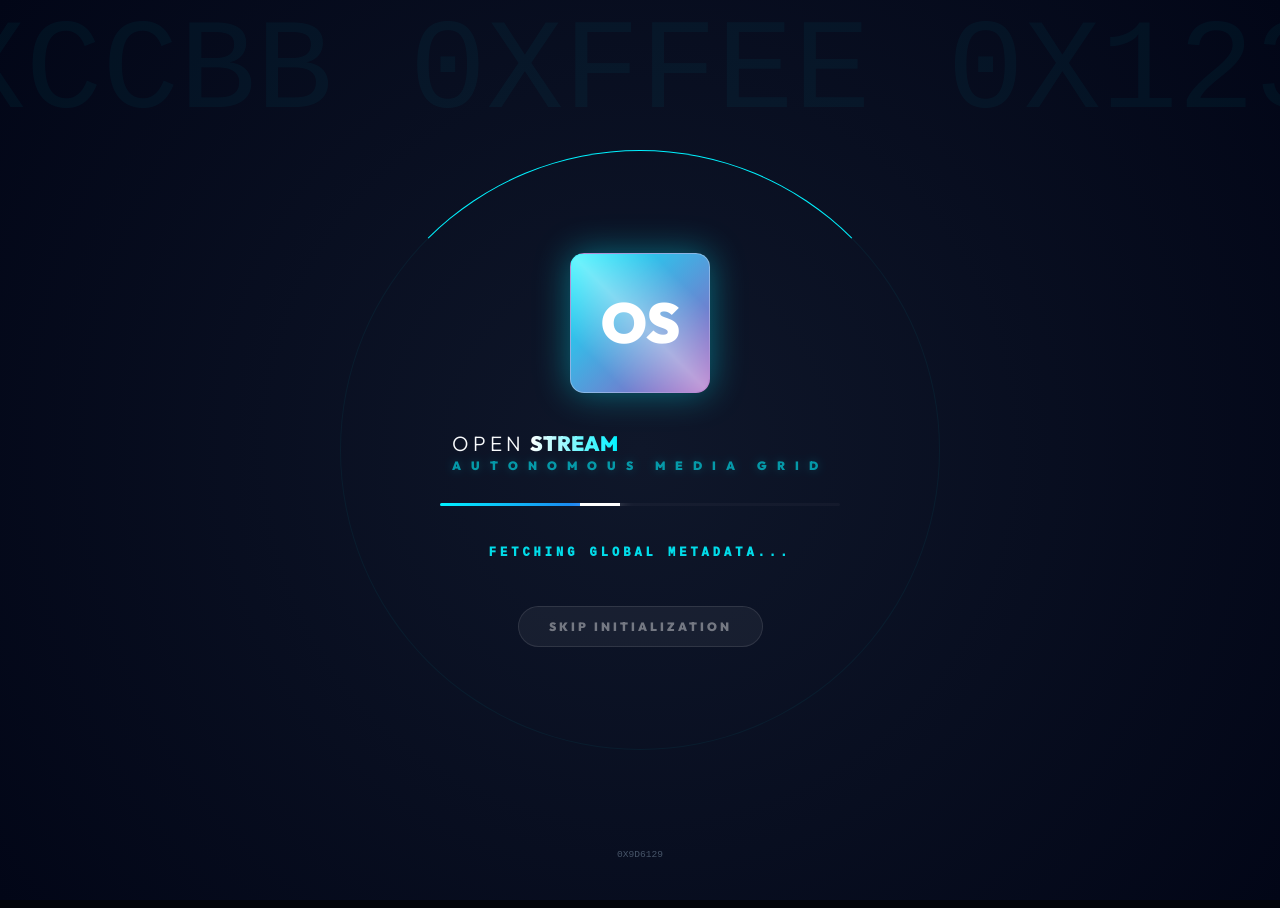
<file: index.html>
<!DOCTYPE html>
<html lang="fr">
<head>
    <meta charset="UTF-8">
    <meta name="viewport" content="width=device-width, initial-scale=1.0">
    <title>OpenStream PRO | L'Avenir du Streaming Automatisé</title>
    
    <!-- SEO & Metadata -->
    <meta name="description" content="Plateforme de streaming futuriste premium avec catalogue TMDB en temps réel, lecteurs multi-flux et interface immersive.">
    <meta name="keywords" content="OpenStream, Poteuxx, Streaming, HD, Films, Séries, Animés">
    <link rel="icon" href="https://fav.farm/📺">
    
    <!-- Modern Fonts -->
    <link href="https://fonts.googleapis.com/css2?family=Outfit:wght@300;400;700;900&display=swap" rel="stylesheet">
    
    <style>
        :root {
            --bg-deep: #03050a;
            --bg-card: rgba(255, 255, 255, 0.03);
            --accent: #00f2ff;
            --accent-purple: #9d50bb;
            --accent-glow: rgba(0, 242, 255, 0.4);
            --text: #ffffff;
            --text-muted: #94a3b8;
            --glass: rgba(8, 12, 18, 0.85); 
            --glass-border: rgba(255, 255, 255, 0.08);
            --transition: 0.5s cubic-bezier(0.4, 0, 0.2, 1);
        }

        body { background: var(--bg-deep); color: white; margin: 0; min-height: 100vh; overflow-x: hidden; font-family: 'Outfit', sans-serif; -webkit-font-smoothing: antialiased; -moz-osx-font-smoothing: grayscale; text-rendering: optimizeLegibility; cursor: default; }
        * { box-sizing: border-box; backface-visibility: hidden; font-family: inherit; }

        /* HEADER */
        header { position: fixed; top: 0; width: 100%; z-index: 2000; display: flex; align-items: center; justify-content: center; height: 90px; padding: 0 40px; background: var(--glass); backdrop-filter: blur(30px); border-bottom: 1px solid var(--glass-border); }
        .h-left { position: absolute; left: 40px; display: flex; align-items: center; gap: 30px; }
        .logo { display: flex; align-items: center; gap: 20px; text-decoration: none; cursor: pointer; transition: 0.4s var(--transition); }
        .logo:hover { transform: scale(1.03); }
        .hist-nav { display: flex; gap: 10px; }

        .h-right { position: absolute; right: 40px; display: flex; align-items: center; gap: 20px; }
        .h-btn { width: 40px; height: 40px; border-radius: 12px; background: rgba(255,255,255,0.05); border: 1px solid var(--glass-border); color: white; display: flex; align-items: center; justify-content: center; cursor: pointer; transition: 0.3s; }
        .h-btn:hover { background: var(--accent); color: black; border-color: var(--accent); }
        .logo-badge { width: 50px; height: 50px; background: linear-gradient(135deg, #00f2ff, #9d50bb, #00f2ff); background-size: 200% 200%; border-radius: 14px; display: flex; align-items: center; justify-content: center; font-weight: 950; color: white; font-size: 1.4rem; box-shadow: 0 0 35px var(--accent-glow); animation: logoPulse 4s infinite, logoGradiant 6s infinite; border: 1px solid rgba(255,255,255,0.3); position: relative; overflow: hidden; }
        .logo-badge::after { content: ''; position: absolute; top: -100%; left: -100%; width: 300%; height: 300%; background: linear-gradient(45deg, transparent 40%, rgba(255,255,255,0.4) 50%, transparent 60%); animation: shimmer 4s infinite; }
        
        .logo-text h1 { font-size: 1.3rem; font-weight: 300; letter-spacing: 4px; text-transform: uppercase; margin: 0; line-height: 1; display: flex; gap: 5px; color: #f8fafc; }
        .logo-text h1 b { font-weight: 900; color: white; letter-spacing: 0; background: linear-gradient(90deg, #fff, var(--accent), #fff); -webkit-background-clip: text; -webkit-text-fill-color: transparent; background-size: 200%; animation: logoGradiant 4s linear infinite; }
        .logo-text span { font-size: 0.5rem; color: var(--accent); font-weight: 900; letter-spacing: 3px; opacity: 0.9; text-transform: uppercase; margin-top: 5px; display: block; filter: drop-shadow(0 0 5px var(--accent-glow)); }

        @keyframes logoPulse { 0%, 100% { box-shadow: 0 0 30px var(--accent-glow); transform: scale(1); } 50% { box-shadow: 0 0 55px var(--accent-glow); transform: scale(1.05); } }
        @keyframes logoGradiant { 0% { background-position: 0% 50%; } 100% { background-position: 200% 50%; } }
        @keyframes shimmer { 0% { transform: translate(-30%, -30%) rotate(0deg); } 100% { transform: translate(30%, 30%) rotate(0deg); } }

        nav { position: relative; display: flex; gap: 8px; background: rgba(0,0,0,0.6); padding: 5px; border-radius: 14px; border: 1px solid var(--glass-border); }
        .nav-link { position: relative; z-index: 2; padding: 8px 18px; border-radius: 10px; color: var(--text-muted); text-decoration: none; font-weight: 700; font-size: 0.8rem; transition: 0.3s; cursor: pointer; }
        .nav-link.active { color: white; }
        .nav-pill { position: absolute; height: calc(100% - 10px); background: linear-gradient(90deg, #00f2ff, #0072ff); border-radius: 10px; transition: 0.4s cubic-bezier(0.4, 0, 0.2, 1); z-index: 1; top: 5px; box-shadow: 0 0 15px rgba(0, 242, 255, 0.4); pointer-events: none; }

        .search-shell { position: relative; display: flex; align-items: center; justify-content: flex-end; width: 45px; height: 45px; transition: 0.6s var(--transition); overflow: hidden; background: rgba(255,255,255,0.05); border-radius: 25px; border: 1px solid var(--glass-border); cursor: pointer; }
        .search-shell:hover, .search-shell:focus-within { width: 320px; background: rgba(0,0,0,0.6); border-color: var(--accent); cursor: text; }
        .search-shell input { width: 100%; border: none; background: transparent; color: white; padding: 0 50px 0 20px; font-size: 0.95rem; opacity: 0; transition: 0.3s; }
        .search-shell:hover input, .search-shell:focus-within input { opacity: 1; }
        .search-btn { position: absolute; right: 0; width: 45px; height: 45px; display: flex; align-items: center; justify-content: center; color: var(--accent); transition: 0.3s; }

        /* SYSTEM & GENRE BUTTONS */
        .genre-bar { display: flex; gap: 10px; margin-bottom: 25px; flex-wrap: wrap; }
        .g-btn { background: rgba(255,255,255,0.04); border: 1px solid var(--glass-border); color: #94a3b8; padding: 8px 20px; border-radius: 12px; font-weight: 800; cursor: pointer; transition: 0.3s; font-size: 0.75rem; text-transform: uppercase; }
        .g-btn:hover, .g-btn.active { color: var(--accent); border-color: var(--accent); background: rgba(0, 242, 255, 0.08); transform: translateY(-3px) scale(1.05); }
        .g-btn:active { transform: scale(0.95); }
        
        .sys-toggle { background: rgba(255,255,255,0.08); border: 1px solid var(--glass-border); color: white; padding: 8px 15px; border-radius: 10px; font-weight: 950; font-size: 0.7rem; cursor: pointer; display: flex; align-items: center; gap: 8px; transition: 0.3s; margin-left: 15px; }
        .sys-toggle:hover { background: var(--accent); color: black; box-shadow: 0 0 20px var(--accent-glow); }

        /* GLOBAL HERO ENGINE (NETFLIX STYLE) */
        .hero { position: relative; width: 100%; height: 92vh; display: flex; align-items: flex-end; padding: 0 60px 150px; overflow: hidden; background: #000; }
        #heroTrailer { position: absolute; inset: 0; width: 100%; height: 100%; pointer-events: none; z-index: 1; transform: scale(1.15); transition: opacity 0.8s; }
        .hero-overlay { position: absolute; inset: 0; background: linear-gradient(180deg, transparent 50%, var(--bg-deep) 100%), linear-gradient(90deg, rgba(0,0,0,0.7) 0%, transparent 70%); z-index: 3; }
        .hero-content { position: relative; z-index: 10; max-width: 45%; pointer-events: auto; }
        
        .hero-h1 { font-size: 3.5rem; font-weight: 950; line-height: 1.1; margin-bottom: 15px; text-shadow: 0 5px 25px rgba(0,0,0,1); }
        .hero-p { font-size: 1rem; color: #e2e8f0; line-height: 1.6; margin-bottom: 30px; display: -webkit-box; -webkit-line-clamp: 3; -webkit-box-orient: vertical; overflow: hidden; text-shadow: 0 2px 10px rgba(0,0,0,1); }
        
        .mute-toggle { position: absolute; bottom: 150px; right: 60px; width: 55px; height: 55px; border-radius: 50%; background: rgba(0,0,0,0.6); backdrop-filter: blur(10px); border: 1px solid var(--glass-border); color: rgba(255,255,255,0.5); display: flex; align-items: center; justify-content: center; cursor: pointer; z-index: 100; transition: 0.4s var(--transition); }
        .mute-toggle:hover { transform: scale(1.1); color: white; background: rgba(255,255,255,0.1); border-color: rgba(255,255,255,0.3); }
        .mute-toggle.active-sound { background: var(--accent); color: black; border-color: var(--accent); box-shadow: 0 0 30px var(--accent), 0 0 60px rgba(0, 242, 255, 0.2); }
        .mute-toggle.active-sound svg { filter: drop-shadow(0 0 2px black); }

        /* LAYOUT & GRID */
        .container { padding: 40px 60px; margin-top: 0; position: relative; z-index: 50; max-width: 1920px; margin-left: auto; margin-right: auto; }
        .welcome-panel { background: linear-gradient(135deg, rgba(0, 242, 255, 0.1), rgba(157, 80, 187, 0.1)); border: 1px solid var(--glass-border); border-radius: 35px; padding: 75px 60px; margin-bottom: 80px; display: flex; flex-direction: column; align-items: center; text-align: center; gap: 30px; backdrop-filter: blur(30px); box-shadow: 0 50px 120px rgba(0,0,0,0.9), 0 0 40px rgba(0, 242, 255, 0.05); }
        .welcome-panel h2 { font-size: 3.5rem; font-weight: 950; color: var(--accent); letter-spacing: -2px; }

        .grid-view { display: grid; grid-template-columns: repeat(auto-fill, 260px); gap: 40px; justify-content: center; width: 100%; margin: 40px auto 80px; }
        .m-card { width: 260px; height: 400px; position: relative; border-radius: 20px; background: var(--bg-card); border: 1px solid var(--glass-border); cursor: pointer; transition: 0.5s var(--transition); overflow: hidden; opacity: 0; transform: translateY(20px); box-shadow: 0 10px 30px rgba(0,0,0,0.5); }
        .m-card.revealed { opacity: 1; transform: translateY(0); }
        .m-card:hover { transform: scale(1.08); z-index: 100; box-shadow: 0 30px 100px rgba(0,0,0,1), 0 0 50px var(--accent-glow); border-color: var(--accent); }
        .m-card img { width: 100%; height: 100%; object-fit: cover; transition: 0.5s; filter: brightness(0.85); }
        .m-card:hover img { transform: scale(1.1); filter: brightness(0.3); }
        .m-overlay { position: absolute; inset: 0; background: rgba(0,0,0,0.8); display: flex; flex-direction: column; justify-content: flex-end; align-items: center; padding: 25px; gap: 15px; opacity: 0; transition: 0.3s; }
        .m-card:hover .m-overlay { opacity: 1; backdrop-filter: blur(10px); }
        .m-title { font-weight: 950; font-size: 0.95rem; color: white; letter-spacing: 1px; text-transform: uppercase; text-align: center; transform: translateZ(0); }
        .m-btn { width: 45px; height: 45px; border-radius: 50%; border: 1px solid rgba(255,255,255,0.2); background: rgba(255,255,255,0.1); color: white; cursor: pointer; display: flex; align-items: center; justify-content: center; font-size: 1rem; transition: 0.3s; backdrop-filter: blur(10px); }
        .m-btn:hover { background: var(--accent); color: black; border-color: var(--accent); transform: scale(1.2); box-shadow: 0 0 20px var(--accent-glow); }

        /* PREMIUM DETAILS MODAL (RESTORED) */
        .modal { position: fixed; inset: 0; z-index: 9999; background: rgba(0,0,0,0.8); backdrop-filter: blur(40px); display: none; align-items: center; justify-content: center; opacity: 0; transition: 0.6s var(--transition); }
        .modal.active { display: flex; opacity: 1; }
        .m-content { background: #080a12; width: 95%; max-width: 1100px; max-height: 92vh; border-radius: 30px; border: 1px solid var(--glass-border); overflow-y: auto; position: relative; box-shadow: 0 50px 150px rgba(0,0,0,1); transform: scale(0.9) translateY(60px); transition: 0.8s cubic-bezier(0.16, 1, 0.3, 1); }
        .modal.active .m-content { transform: scale(1) translateY(0); }
        .m-close { position: absolute; top: 30px; right: 30px; width: 45px; height: 45px; background: rgba(0,0,0,0.6); border-radius: 50%; color: white; display: flex; align-items: center; justify-content: center; cursor: pointer; z-index: 100; transition: 0.3s; }
        .m-close:hover { background: #ff4757; transform: rotate(90deg); }

        .i-hero { width: 100%; height: 380px; background-size: cover; background-position: center; position: relative; }
        .i-hero::after { content: ''; position: absolute; inset: 0; background: linear-gradient(0deg, #080a12 0%, transparent 70%); }
        .i-body { padding: 30px 60px; display: grid; grid-template-columns: 1.8fr 1.2fr; gap: 50px; }
        .i-main h2 { font-size: 2.8rem; font-weight: 950; margin-bottom: 20px; letter-spacing: -2px; }
        .i-desc { font-size: 1rem; color: #cbd5e1; line-height: 1.6; margin-bottom: 25px; display: -webkit-box; -webkit-line-clamp: 5; -webkit-box-orient: vertical; overflow: hidden; }
        .tag-row { display: flex; flex-direction: column; gap: 20px; }
        .tag-info { font-size: 1rem; color: #64748b; line-height: 1.5; }
        .tag-info span { color: #f1f5f9; font-weight: 600; display: block; margin-top: 8px; }
        .actor-pill { background: rgba(255,255,255,0.06); padding: 5px 15px; border-radius: 8px; font-size: 0.85rem; color: #fff; border: 1px solid rgba(255,255,255,0.1); margin: 5px; display: inline-block; }

        .player-frame { position: relative; width: 100%; height: 0; padding-bottom: 56.25%; background: #000; }
        .player-frame iframe { position: absolute; inset: 0; width: 100%; height: 100%; border: none; }
        .sv-grid { display: grid; grid-template-columns: repeat(auto-fill, minmax(130px, 1fr)); gap: 10px; padding: 30px; background: #05070a; border-top: 1px solid var(--glass-border); }
        .s-btn { background: rgba(255,255,255,0.03); border: 1px solid var(--glass-border); color: #888; padding: 12px; border-radius: 10px; font-weight: 800; cursor: pointer; transition: 0.3s; text-transform: uppercase; }
        .s-btn.active { background: var(--accent); color: black; border-color: var(--accent); }

        .btn-main { padding: 18px 40px; border-radius: 15px; font-weight: 950; cursor: pointer; border: none; transition: 0.4s; text-transform: uppercase; letter-spacing: 1px; display: flex; align-items: center; gap: 15px; font-size: 1rem; }
        .btn-primary { background: linear-gradient(90deg, #00f2ff, #0072ff); color: white; box-shadow: 0 0 20px rgba(0, 217, 255, 0.4); }
        .btn-sec { background: rgba(255,255,255,0.05); color: white; border: 1px solid var(--glass-border); }
        
        /* SPLASH & ASSISTANT */
        #splash { position: fixed; inset: 0; z-index: 99999; background: radial-gradient(circle at center, #0f172a, #020617); display: flex; flex-direction: column; align-items: center; justify-content: center; transition: 1.2s cubic-bezier(0.4, 0, 0.2, 1); overflow: hidden; }
        #splash::before { content: '0X88FF 0X99AA 0XCCBB 0XFFEE 0X1234 0XABCD 0X7788'; position: absolute; top: 0; font-family: 'Courier New', Courier, monospace; color: var(--accent); opacity: 0.04; font-size: 8rem; white-space: nowrap; animation: matrixMove 30s linear infinite; pointer-events: none; }
        @keyframes matrixMove { from { transform: translateX(0); } to { transform: translateX(-50%); } }

        .s-ring { position: absolute; width: 600px; height: 600px; border: 1px solid rgba(0, 242, 255, 0.05); border-radius: 50%; border-top-color: var(--accent); animation: orbit 10s linear infinite; z-index: 1; }
        @keyframes orbit { to { transform: rotate(360deg); } }

        .s-loader-shell { width: 400px; height: 3px; background: rgba(255,255,255,0.03); border-radius: 10px; overflow: hidden; margin: 30px 0; position: relative; }
        #s-progress { width: 0%; height: 100%; background: linear-gradient(90deg, #00f2ff, #2563eb); transition: 0.4s; position: relative; }
        #s-progress::after { content: ''; position: absolute; right: 0; top: 0; width: 40px; height: 100%; background: white; box-shadow: 0 0 15px white; }
        #s-tag { color: var(--accent); font-size: 0.75rem; font-weight: 950; letter-spacing: 4px; text-transform: uppercase; margin-top: 10px; opacity: 0.9; min-height: 20px; font-family: monospace; }
        #s-hex { font-family: monospace; font-size: 0.6rem; color: #475569; position: absolute; bottom: 40px; }
        .s-skip { margin-top: 40px; background: rgba(255,255,255,0.05); border: 1px solid rgba(255,255,255,0.1); color: rgba(255,255,255,0.4); padding: 12px 30px; border-radius: 50px; font-size: 0.75rem; font-weight: 950; text-transform: uppercase; letter-spacing: 3px; cursor: pointer; transition: 0.3s; position: relative; z-index: 100; }
        .s-skip:hover { border-color: var(--accent); color: var(--accent); background: rgba(0, 242, 255, 0.08); transform: scale(1.05); box-shadow: 0 0 30px var(--accent-glow); }

        #nova { position: fixed; bottom: 30px; left: 30px; z-index: 9000; display: none; align-items: center; gap: 15px; transition: 0.8s cubic-bezier(0.22, 1, 0.36, 1); opacity: 0; transform: translateY(20px); }
        #nova.active { display: flex; opacity: 1; transform: translateY(0); }
        #nova.closing { opacity: 0; transform: translateY(50px) scale(0.9); }
        
        .nova-bubble { background: rgba(10, 15, 26, 0.85); backdrop-filter: blur(40px); color: white; padding: 12px 18px; border-radius: 15px 15px 15px 0; max-width: 250px; position: relative; box-shadow: 0 15px 40px rgba(0,0,0,0.8); border: 1px solid rgba(255,255,255,0.1); transform: translateZ(0); }
        .nova-bubble h4 { font-size: 0.9rem; margin-bottom: 10px; color: var(--accent); letter-spacing: 2px; text-transform: uppercase; border-bottom: 1px solid rgba(0,242,255,0.2); padding-bottom: 8px; display: inline-block; }
        .nova-bubble p { font-size: 0.9rem; line-height: 1.6; color: #f1f5f9; font-weight: 500; }
        .nova-close { position: absolute; top: 15px; right: 15px; cursor: pointer; color: rgba(255,255,255,0.3); transition: 0.3s; }
        .nova-close:hover { color: #ff4757; }
        
        #dynamicRows { transition: 0.6s var(--transition); width: 100%; }
        .view-transition { animation: viewIn 0.8s var(--transition) forwards; }
        @keyframes viewIn { from { opacity: 0; transform: translateY(30px); filter: blur(10px); } to { opacity: 1; transform: translateY(0); filter: blur(0); } }

        .welcome-panel { background: radial-gradient(circle at top right, rgba(0, 242, 255, 0.1), transparent), linear-gradient(135deg, rgba(8, 10, 15, 0.98), rgba(15, 23, 42, 0.95)); border: 1px solid var(--glass-border); border-radius: 40px; padding: 100px 60px; margin-bottom: 80px; display: flex; flex-direction: column; align-items: center; text-align: center; gap: 20px; overflow: hidden; position: relative; box-shadow: 0 40px 100px rgba(0,0,0,0.8); }
        .module-card { background: rgba(255,255,255,0.02); border: 1px solid var(--glass-border); border-radius: 25px; padding: 40px; transition: 0.5s var(--transition); cursor: default; box-shadow: 0 10px 30px rgba(0,0,0,0.3); }
        .module-card:hover { transform: translateY(-10px) scale(1.03); background: rgba(255,255,255,0.05); border-color: var(--accent); box-shadow: 0 25px 60px rgba(0,0,0,0.8), 0 0 30px var(--accent-glow); }
        
        #compactProgress { position: fixed; bottom: 20px; right: 20px; z-index: 5000; background: rgba(15, 23, 42, 0.85); border: 1px solid var(--glass-border); padding: 10px 20px; border-radius: 12px; display: none; align-items: center; gap: 15px; box-shadow: 0 10px 30px rgba(0,0,0,0.8); backdrop-filter: blur(40px); font-size: 0.65rem; font-weight: 950; color: var(--accent); transition: 0.6s cubic-bezier(0.22, 1, 0.36, 1); opacity: 0; transform: translateY(20px); pointer-events: none; min-width: 200px; }
        #compactProgress.visible { display: flex; opacity: 1; transform: translateY(0); }
        .cp-loader { width: 40px; height: 40px; display: flex; align-items: center; justify-content: center; position: relative; }
        .cp-spinner { width: 25px; height: 25px; border: 2px solid rgba(255,255,255,0.1); border-top-color: var(--accent); border-radius: 50%; animation: spin 0.8s linear infinite; }
        @keyframes spin { to { transform: rotate(360deg); } }
        .welcome-panel h2 { font-size: 4.5rem; font-weight: 950; color: white; line-height: 1.1; margin-bottom: 10px; }
        .welcome-panel p { color: #f1f5f9; font-weight: 300; font-size: 1.1rem; line-height: 1.8; max-width: 800px; }
        .hero-tag { color: var(--accent) !important; font-weight: 900 !important; font-size: 1.3rem !important; text-transform: uppercase !important; letter-spacing: 6px !important; margin-bottom: 15px; display: block; }
    </style>
</head>
<body>

    <div id="splash">
        <div class="s-ring"></div>
        <div class="logo-badge" style="width:140px; height:140px; font-size:3.5rem; margin-bottom:40px;">OS</div>
        <div class="logo-text" style="text-align:center;"><h1>OPEN <b>STREAM</b></h1><span style="font-size:0.75rem; letter-spacing:10px; opacity:0.6;">AUTONOMOUS MEDIA GRID</span></div>
        <div class="s-loader-shell"><div id="s-progress"></div></div>
        <div id="s-tag">Booting OS Logic Core...</div>
        <button class="s-skip" onclick="skipSplash()">Skip Initialization</button>
        <div id="s-hex">0X000000</div>
    </div>

    <div id="compactProgress">
        <div class="cp-loader"><div class="cp-spinner"></div></div>
        <div style="display:flex; flex-direction:column; gap:2px;">
            <span id="cp-status" style="letter-spacing:1px; white-space:nowrap; text-overflow:ellipsis; overflow:hidden; max-width:180px;">INITIALIZING...</span>
            <span id="cp-tag" style="color:white; font-size:0.6rem; opacity:0.6;">0% SYNCED</span>
        </div>
    </div>

    <div id="nova">
        <div class="nova-avatar">N</div>
        <div class="nova-bubble" id="novaBubble">
            <span class="nova-close" onclick="closeNova()">×</span>
            <h4 id="novaTitle">ASSISTANT NOVA</h4>
            <p id="novaText">Bienvenue! Je suis Nova. Je vais vous guider à travers l'interface OpenStream PRO.</p>
        </div>
    </div>

    <header id="mainHeader">
        <div class="h-left">
            <div class="logo" onclick="switchView('home')">
                <div class="logo-badge">OS</div>
                <div class="logo-text"><h1>OPEN <b>STREAM</b></h1><span id="logoBrand">SOLUTIONS TECHNOLOGIES</span></div>
            </div>
            <div class="hist-nav">
                <button class="h-btn" onclick="history.back()"><svg width="18" height="18" fill="none" stroke="currentColor" stroke-width="3" viewBox="0 0 24 24"><path d="M15 18l-6-6 6-6"></path></svg></button>
                <button class="h-btn" onclick="history.forward()"><svg width="18" height="18" fill="none" stroke="currentColor" stroke-width="3" viewBox="0 0 24 24"><path d="M9 18l6-6-6-6"></path></svg></button>
            </div>
        </div>

        <nav id="topNav">
            <div class="nav-pill" id="navPill"></div>
            <a class="nav-link active" id="navHome" onmouseenter="navHover('home')" onclick="switchView('home')">ACCUEIL</a>
            <a class="nav-link" id="navFilms" onmouseenter="navHover('movie')" onclick="switchView('movie')">FILMS</a>
            <a class="nav-link" id="navSeries" onmouseenter="navHover('tv')" onclick="switchView('tv')">SÉRIES</a>
            <a class="nav-link" id="navDocus" onmouseenter="navHover('docu')" onclick="switchView('docu')">DOCUS</a>
            <a class="nav-link" id="navAbout" onmouseenter="navHover('about')" onclick="switchView('about')">À PROPOS</a>
        </nav>

        <div class="h-right">
            <div class="search-shell">
                <input type="text" id="masterSearch" placeholder="Rechercher...">
                <div class="search-btn"><svg width="20" height="20" fill="none" stroke="currentColor" stroke-width="3" viewBox="0 0 24 24"><path d="M21 21l-6-6m2-5a7 7 0 11-14 0 7 7 0 0114 0z"></path></svg></div>
            </div>
            <button class="sys-toggle" id="btnSys" onclick="toggleConfig()">FR</button>
        </div>
    </header>

    <section class="hero" id="heroView">
        <div id="heroTrailer"></div>
        <div class="hero-overlay"></div>
        <div class="hero-content" id="hContent">
            <h1 class="hero-h1" id="hTitle">Chargement...</h1>
            <p class="hero-p" id="hDesc">Syncing catalog high-intensity buffers...</p>
            <div style="display:flex; gap:25px">
                <button class="btn-main btn-primary" id="hPlayBtn" onclick="playCurrentHero()">LECTURE</button>
                <button class="btn-main btn-sec" id="hInfoBtn" onclick="infoCurrentHero()">DÉTAILS</button>
            </div>
        </div>
        <button class="mute-toggle" id="muteBtn" onclick="toggleHeroSound()">
            <svg id="volIcon" width="24" height="24" viewBox="0 0 24 24" fill="none" stroke="currentColor" stroke-width="2.5"><path d="M11 5L6 9H2V15H6L11 19V5Z"/><line x1="23" y1="9" x2="17" y2="15" class="mute-line"></line><line x1="17" y1="9" x2="23" y2="15" class="mute-line"></line></svg>
        </button>
    </section>

    <div class="container">
        <div id="dynamicRows"></div>
    </div>

    <!-- RESTORED PREMIUM DETAILS MODAL -->
    <div class="modal info-modal" id="iModal">
        <div class="m-content">
            <div class="m-close" onclick="closeModal('iModal')">&times;</div>
            <div class="i-hero" id="iHero"></div>
            <div class="i-body">
                <div class="i-main">
                    <h2 id="iTitle">Title</h2>
                    <p class="i-desc" id="iDesc"></p>
                    <button class="btn-main btn-primary" id="iPlayBtn">LECTURE IMMÉDIATE</button>
                </div>
                <div class="i-side">
                    <div class="tag-row">
                        <div class="tag-info" id="tagCastLab">Distribution: <div id="iCast" style="margin-top:10px"></div></div>
                        <div class="tag-info" id="tagStaffLab">Réalisateur / Staff: <span id="iDirector">...</span></div>
                        <div class="tag-info" id="tagGenreLab">Genres: <span id="iGenres">...</span></div>
                    </div>
                </div>
            </div>
        </div>
    </div>

    <!-- PLAYER MODAL -->
    <div class="modal" id="pModal">
        <div class="m-content">
            <div class="m-close" onclick="closePlayer()">&times;</div>
            <div class="player-frame" id="playerWrapper"></div>
            <div class="sv-grid" id="svButtons"></div>
            <div style="padding:20px; background:#000; text-align:center;">
                <button class="repair-brut" onclick="reclaimPlayer(true)">RECLAMATION FORCE BYPASS</button>
            </div>
        </div>
    </div>

    <script>
        const TMDB_KEY = '15d2ea6d0dc1d476efbca3eba2b9bbfb';
        let mainCatalog = [];
        let heroItem = null;
        let ytPlayer = null;
        let pMuted = true;
        let activeItem = null;
        let activeServerId = 's1';
        let currentView = 'home';
        let playerIsReady = false;
        let heroQueueItem = null;
        let currentLang = 'FR';

        const LOCALE = {
            FR: { 
                home:'ACCUEIL', films:'FILMS', series:'SÉRIES', docus:'DOCUS', about:'À PROPOS', search:'Rechercher...', config:'CONFIG', play:'LECTURE', details:'DÉTAILS', 
                welcome:'Exploration Dashboard', subWel: 'Découvrez {n} titres premium automatisés.',
                catTrends: 'TENDANCES DU MOMENT', catMovies: 'FILMS INCONTOURNABLES', catSeries: 'SÉRIES ÉLITES', catDocus: 'DOCUMENTAIRES RÉCENTS',
                abTitle: 'À Propos d\'OpenStream PRO', abDesc: '<b>OpenStream PRO</b> est une solution industrielle de centralisation multimédia développée par <b>Solutions Technologies</b>.',
                abTech: 'ENGINE D\'AUTOMATION', abTechD: 'Synchronisation instantanée de 300+ titres avec bandes-annonces héroïques et failover automatique.',
                abInfra: 'INFRASTRUCTURE', abInfraD: 'Réseau de 24 serveurs haute performance garantissant une disponibilité maximale.',
                cast: 'Distribution:', staff: 'Réalisateur:', genre: 'Genres:', playImm: 'LECTURE IMMÉDIATE', all: 'TOUS', force: 'RECLAMATION FORCE BYPASS', langCode: 'fr-FR', brand: 'SOLUTIONS TECHNOLOGIES'
            },
            EN: { 
                home:'HOME', films:'MOVIES', series:'SERIES', docus:'DOCUS', about:'ABOUT', search:'Search titles...', config:'SYSTEM', play:'PLAY NOW', details:'DETAILS', 
                welcome:'Discovery Console', subWel: 'Explore {n} high-performance automated titles.',
                catTrends: 'GLOBAL TRENDS', catMovies: 'PRIME MASTERPIECES', catSeries: 'ELITE SERIES', catDocus: 'DOCU-REALITY',
                abTitle: 'About OpenStream PRO', abDesc: '<b>OpenStream PRO</b> is an industrial multimedia centralization solution developed by <b>Solutions Technologies</b>.',
                abTech: 'AUTOMATION ENGINE', abTechD: 'Instant sync of 300+ titles with heroic trailers and automated failover.',
                abInfra: 'INFRASTRUCTURE', abInfraD: 'High-performance 24-server network ensuring maximum availability.',
                cast: 'Cast:', staff: 'Director:', genre: 'Genres:', playImm: 'PLAY NOW', all: 'ALL', force: 'FORCE BYPASS RECLAMATION', langCode: 'en-US', brand: 'SOLUTIONS TECHNOLOGIES'
            }
        };

        const SERVERS = [
            { id: 's1', name: 'INDUSTRIE 1', url: i => `https://frembed.pro/api/${i.type==='tv'?'serie':'film'}.php?id=${i.tmdbId}` },
            { id: 's2', name: 'INDUSTRIE 2', url: i => `https://vidsrc.to/embed/${i.type==='tv'?'tv':'movie'}/${i.tmdbId}` },
            { id: 's3', name: 'AUTO FLUX', url: i => `https://autoembed.co/${i.type==='tv'?'tv':'movie'}/tmdb/${i.tmdbId}?lang=fr` },
            { id: 's4', name: 'INDUSTRIE 4', url: i => `https://vidsrc.me/embed/${i.type==='tv'?'tv':'movie'}?tmdb=${i.tmdbId}` },
            { id: 's5', name: 'INDUSTRIE 5', url: i => `https://vidsrc.xyz/embed/${i.type==='tv'?'tv':'movie'}/${i.tmdbId}` },
            { id: 's6', name: 'INDUSTRIE 6', url: i => `https://embed.su/embed/${i.type==='tv'?'tv':'movie'}/${i.tmdbId}` },
            { id: 's7', name: 'INDUSTRIE 7', url: i => `https://vidsrc.pro/embed/${i.type==='tv'?'tv':'movie'}/${i.tmdbId}` },
            { id: 's8', name: 'INDUSTRIE 8', url: i => `https://moviesapi.club/movie/${i.tmdbId}` },
            { id: 's9', name: 'INDUSTRIE 9', url: i => `https://rembed.pro/api/${i.type==='tv'?'serie':'film'}.php?id=${i.tmdbId}` },
            { id: 's10', name: 'INDUSTRIE 10', url: i => `https://vidjoy.pro/embed/${i.tmdbId}` },
            { id: 's11', name: 'INDUSTRIE 11', url: i => `https://streamapi.cloud/embed/${i.tmdbId}` },
            { id: 's12', name: 'INDUSTRIE 12', url: i => `https://vidsrc.stream/embed/${i.type==='tv'?'tv':'movie'}/${i.tmdbId}` },
            { id: 's13', name: 'INDUSTRIE 13', url: i => `https://2embed.org/library/${i.type==='tv'?'tv':'movie'}/${i.tmdbId}` },
            { id: 's14', name: 'INDUSTRIE 14', url: i => `https://vidsrc.online/embed/${i.type==='tv'?'tv':'movie'}/${i.tmdbId}` },
            { id: 's15', name: 'INDUSTRIE 15', url: i => `https://vidbinge.com/embed/${i.type==='tv'?'tv':'movie'}/${i.tmdbId}` },
            { id: 's16', name: 'INDUSTRIE 16', url: i => `https://vidsrc.cc/v2/embed/${i.type==='tv'?'tv':'movie'}/${i.tmdbId}` },
            { id: 's17', name: 'INDUSTRIE 17', url: i => `https://embed.vidsrc.top/embed/${i.type==='tv'?'tv':'movie'}/${i.tmdbId}` },
            { id: 's18', name: 'INDUSTRIE 18', url: i => `https://superembed.stream/embed/${i.type==='tv'?'tv':'movie'}/${i.tmdbId}` },
            { id: 's19', name: 'INDUSTRIE 19', url: i => `https://database.gdriveplayer.us/player.php?tmdb=${i.tmdbId}` },
            { id: 's20', name: 'INDUSTRIE 20', url: i => `https://blackvid.space/embed/${i.tmdbId}` },
            { id: 's21', name: 'INDUSTRIE 21', url: i => `https://hydro.link/embed/${i.type==='tv'?'tv':'movie'}/${i.tmdbId}` },
            { id: 's22', name: 'INDUSTRIE 22', url: i => `https://multiembed.mov/?video_id=${i.tmdbId}&tmdb=1` },
            { id: 's23', name: 'INDUSTRIE 23', url: i => `https://embed.smashystream.com/playere.php?tmdb=${i.tmdbId}` },
            { id: 's24', name: 'INDUSTRIE 24', url: i => `https://vidsrc.icu/embed/${i.type==='tv'?'tv':'movie'}/${i.tmdbId}` }
        ];

        let hoverTimer = null;

        let skippedSplash = false;
        function skipSplash() {
            skippedSplash = true;
            const s = document.getElementById('splash');
            s.style.opacity = '0';
            s.style.pointerEvents = 'none';
            setTimeout(() => s.remove(), 1200);
            
            const cp = document.getElementById('compactProgress');
            cp.classList.add('visible');
            
            switchView('home', false);
            updateUI();
        }

        function updateSplash(p, text) {
            document.getElementById('s-progress').style.width = p + '%';
            document.getElementById('s-tag').innerText = text;
            document.getElementById('s-hex').innerText = '0X' + Math.floor(Math.random()*16777215).toString(16).toUpperCase();
            
            if(skippedSplash) {
                document.getElementById('cp-status').innerText = text.toUpperCase();
                document.getElementById('cp-tag').innerText = Math.floor(p) + '% CORE SYNCED';
                if(p >= 100) {
                    const cp = document.getElementById('compactProgress');
                    setTimeout(() => {
                        cp.style.opacity = '0';
                        cp.style.transform = 'translateY(15px)';
                    }, 800);
                    setTimeout(() => cp.remove(), 1500);
                }
            }
        }

        window.onload = async () => {
            updateSplash(5, "Loading Kernels...");
            await new Promise(r => setTimeout(r, 400));
            updateSplash(15, "Neural Link Handshake...");
            loadYTAPI();
            await new Promise(r => setTimeout(r, 400));
            updateSplash(25, "Synchronizing Failover Matrix...");
            updateSplash(35, "Scanning 24 High-Perf Nodes...");
            await new Promise(r => setTimeout(r, 300));
            updateSplash(45, "Fetching Global Metadata...");
            await syncCatalog();
            updateSplash(65, "Deploying Nova Assistant...");
            await new Promise(r => setTimeout(r, 400));
            updateSplash(75, "Encrypting System Hooks...");
            setupSearch();
            updateSplash(85, "Optimizing UI Physics...");
            await new Promise(r => setTimeout(r, 300));
            updateSplash(95, "Manifesting Interface...");
            switchView('home', false);
            updateUI();
            updateSplash(100, "Core Stable. Launching.");
            setTimeout(() => {
                document.getElementById('splash').style.opacity = '0';
                setTimeout(() => document.getElementById('splash').remove(), 1200);
                startTutorial();
            }, 1000); 
        };

        window.onpopstate = (e) => {
            if(e.state && e.state.view) switchView(e.state.view, false);
        };

        function navHover(view) {
            clearTimeout(hoverTimer);
            const target = document.querySelector(`.nav-link[onclick*="'${view}'"]`);
            movePill(target);
            hoverTimer = setTimeout(() => switchView(view), 400); // 400ms Delay Selection
        }

        function movePill(el) {
            const pill = document.getElementById('navPill');
            if(!el || !pill) return;
            pill.style.left = el.offsetLeft + 'px';
            pill.style.width = el.offsetWidth + 'px';
        }

        const TUTORIAL = [
            { t: 'CONTRÔLE TOTAL', p: 'Utilisez les flèches de navigation en haut à gauche pour naviguer dans votre historique.' },
            { t: 'CINÉMA HEROÏQUE', p: 'Survolez les films pour mettre à jour la bande-annonce en arrière-plan en temps réel.' },
            { t: 'LOCALISATION', p: 'Utilisez le bouton FR/EN pour une interface et des métadonnées 100% bilingues.' },
            { t: 'PRÊT?', p: 'Profitez de la meilleure expérience de streaming automatisée.' }
        ];
        let tutIdx = 0;

        function startTutorial() {
            const n = document.getElementById('nova');
            n.classList.add('active');
            nextTut();
        }
        function nextTut() {
            if(tutIdx >= TUTORIAL.length) return closeNova();
            const step = TUTORIAL[tutIdx];
            const b = document.getElementById('novaBubble');
            b.style.opacity = '0';
            setTimeout(() => {
                document.getElementById('novaTitle').innerText = step.t;
                document.getElementById('novaText').innerText = step.p;
                b.style.opacity = '1';
                b.style.transition = '0.5s';
            }, 300);
            tutIdx++;
            setTimeout(nextTut, 5000);
        }
        function closeNova() {
            const n = document.getElementById('nova');
            n.classList.add('closing');
            setTimeout(() => { n.style.display = 'none'; }, 800);
        }

        function loadYTAPI() {
            window.onYouTubeIframeAPIReady = () => {
                playerIsReady = true;
                if(heroQueueItem) initHero(heroQueueItem);
            };
            const tag = document.createElement('script');
            tag.src = "https://www.youtube.com/iframe_api";
            document.head.appendChild(tag);
        }

        async function syncCatalog() {
            const l = LOCALE[currentLang];
            const endpoints = ['trending/all/day', 'movie/popular', 'tv/popular', 'discover/movie?with_genres=99'];
            let calls = [];
            // MASSIVE FETCH: 300+ items
            endpoints.forEach(ep => { for(let p=1; p<=8; p++) calls.push(`https://api.themoviedb.org/3/${ep}?api_key=${TMDB_KEY}&language=${l.langCode}&page=${p}`); });
            const results = await Promise.all(calls.map(url => fetch(url).then(r => r.json())));
            let raw = [];
            results.forEach(res => { if(res.results) raw = [...raw, ...res.results] });
            mainCatalog = raw.filter(i => i.poster_path && i.backdrop_path).map(i => ({
                id: i.id, tmdbId: i.id,
                type: i.media_type === 'tv' ? 'tv' : (i.genre_ids.includes(99) ? 'docu' : 'movie'),
                title: i.title || i.name,
                overview: i.overview || "...",
                poster: `https://image.tmdb.org/t/p/w500${i.poster_path}`,
                backdrop: `https://image.tmdb.org/t/p/original${i.backdrop_path}`,
                year: (i.release_date || i.first_air_date || '2024').split('-')[0],
                genreIds: i.genre_ids
            }));
            const seen = new Set();
            mainCatalog = mainCatalog.filter(i => { const d = seen.has(i.id + i.type); seen.add(i.id + i.type); return !d; });
            const rIdx = Math.floor(Math.random() * Math.min(mainCatalog.length, 50));
            initHero(mainCatalog[rIdx]);
            updateUI();
            switchView(currentView);
        }

        async function initHero(item) {
            heroItem = item;
            document.getElementById('hTitle').innerText = item.title;
            document.getElementById('hDesc').innerText = item.overview;
            if(!playerIsReady) { heroQueueItem = item; return; }
            const res = await fetch(`https://api.themoviedb.org/3/${item.type==='tv'?'tv':'movie'}/${item.tmdbId}/videos?api_key=${TMDB_KEY}`).then(r=>r.json());
            const tr = res.results ? res.results.find(v => v.type==='Trailer' || v.type==='Teaser') : null;
            if(tr && ytPlayer && ytPlayer.loadVideoById) {
                ytPlayer.loadVideoById({ videoId: tr.key, startSeconds: 0 });
                ytPlayer.playVideo();
            } else if(tr) {
                ytPlayer = new YT.Player('heroTrailer', {
                    videoId: tr.key,
                    playerVars: { autoplay: 1, controls: 0, mute: 1, loop: 1, playlist: tr.key, fs: 0, iv_load_policy: 3, rel: 0, origin: window.location.origin },
                    events: { onReady: e => { e.target.mute(); e.target.playVideo(); } }
                });
            }
        }

        function toggleConfig() {
            currentLang = currentLang === 'FR' ? 'EN' : 'FR';
            document.getElementById('hTitle').innerText = (currentLang === 'FR' ? 'Synchronisation...' : 'Syncing...');
            syncCatalog(); // RE-FETCH CATALOG IN NEW LANGUAGE
        }

        function updateUI() {
            const l = LOCALE[currentLang];
            document.getElementById('navHome').innerText = l.home;
            document.getElementById('navFilms').innerText = l.films;
            document.getElementById('navSeries').innerText = l.series;
            document.getElementById('navDocus').innerText = l.docus;
            document.getElementById('navAbout').innerText = l.about;
            document.getElementById('masterSearch').placeholder = l.search;
            document.getElementById('btnSys').innerText = currentLang;
            
            document.getElementById('hPlayBtn').innerText = l.play;
            document.getElementById('hInfoBtn').innerText = l.details;
            
            document.getElementById('logoBrand').innerText = l.brand;
            const forceBtn = document.querySelector('.repair-brut');
            if(forceBtn) forceBtn.innerText = l.force;

            // Deep Modal Labels
            const tc = document.getElementById('tagCastLab'); if(tc) tc.childNodes[0].textContent = l.cast + ' ';
            const ts = document.getElementById('tagStaffLab'); if(ts) ts.childNodes[0].textContent = l.staff + ' ';
            const tg = document.getElementById('tagGenreLab'); if(tg) tg.childNodes[0].textContent = l.genre + ' ';
        }

        function playCurrentHero() { if(heroItem) openPlayer(heroItem); }
        function infoCurrentHero() { if(heroItem) showItemDetails(heroItem); }

        function switchView(view, push = true) {
            currentView = view;
            if(push) history.pushState({view}, '', `#${view}`);
            
            const grid = document.getElementById('dynamicRows');
            grid.classList.remove('view-transition');
            void grid.offsetWidth; // Trigger reflow
            grid.classList.add('view-transition');

            const links = document.querySelectorAll('.nav-link');
            links.forEach(l => {
                l.classList.remove('active');
                if(l.getAttribute('onclick').includes(`'${view}'`)) {
                    l.classList.add('active');
                    movePill(l);
                }
            });
            grid.innerHTML = '';
            
            if(view === 'home') renderDashboard();
            else if(view === 'about') renderAbout();
            else renderGrid(view);
            window.scrollTo({top: 0, behavior: 'smooth'});
        }

        function renderAbout() {
            const l = LOCALE[currentLang];
            document.getElementById('dynamicRows').innerHTML = `
                <div class="welcome-panel" style="text-align:center; align-items:center; max-width:1200px; margin: 100px auto;">
                    <span class="hero-tag" style="margin-bottom:10px">The Media Evolution</span>
                    <h2 style="font-size:4.5rem; letter-spacing:-4px; margin-bottom:20px;">ABOUT <b>OPENSTREAM PRO</b></h2>
                    <p style="font-size:1.2rem; font-weight:400; opacity:0.8; max-width:800px;">
                        OpenStream Pro is the ultimate cinematic hub, unifying fragmented streaming data into one high-performance, industrial-grade experience.
                    </p>
                    <div style="display:grid; grid-template-columns:repeat(3, 1fr); gap:30px; width:100%; margin-top:60px;">
                        <div class="module-card">
                            <h3 style="color:var(--accent); font-size:1.1rem; font-weight:900; letter-spacing:2px; margin-bottom:20px;">AUTONOMOUS CORE</h3>
                            <p style="font-size:0.9rem; opacity:0.6; line-height:1.7;">Deep integration with TMDB and YouTube ensures your catalog is always alive, updated with 300+ titles and cinematic previews.</p>
                        </div>
                        <div class="module-card">
                            <h3 style="color:var(--accent); font-size:1.1rem; font-weight:900; letter-spacing:2px; margin-bottom:20px;">FAILOVER GRID</h3>
                            <p style="font-size:0.9rem; opacity:0.6; line-height:1.7;">A relentless network of 24 dedicated nodes provides instant failover and zero-latency playback across any device.</p>
                        </div>
                        <div class="module-card">
                            <h3 style="color:var(--accent); font-size:1.1rem; font-weight:900; letter-spacing:2px; margin-bottom:20px;">NOVA AI VISION</h3>
                            <p style="font-size:0.9rem; opacity:0.6; line-height:1.7;">Our holographic assistant guide provides a seamless onboarding experience, ensuring you master every feature in seconds.</p>
                        </div>
                    </div>
                    <div style="margin-top:80px; padding:40px 0; border-top:1px solid var(--glass-border); width:100%; font-size:0.85rem; color:#475569; letter-spacing:2px;">
                        DEVELOPED BY SOLUTIONS TECHNOLOGIES // 2024 COLLECTIVE
                    </div>
                </div>
            `;
        }

        function renderGenreBar(type) {
            const l = LOCALE[currentLang];
            const genres = [
                {id:28, n:'Action'}, {id:12, n:'Aventure'}, {id:16, n:'Animation'}, {id:35, n:'Comédie'}, 
                {id:80, n:'Crime'}, {id:99, n:'Docu'}, {id:18, n:'Drame'}, {id:10751, n:'Famille'}, 
                {id:14, n:'Fantaisie'}, {id:27, n:'Horreur'}, {id:10402, n:'Musique'}, {id:10749, n:'Romance'}, 
                {id:878, n:'SF'}, {id:53, n:'Thriller'}, {id:37, n:'Western'}
            ];
            let html = `<div class="genre-bar">`;
            html += `<button class="g-btn active" id="g-all" onclick="clearGenreFilter('${type}')">${l.all}</button>`;
            genres.forEach(g => {
                html += `<button class="g-btn" id="g-${g.id}" onclick="filterGenre(${g.id}, '${type}')">${g.n}</button>`;
            });
            html += `</div>`;
            return html;
        }

        function renderDashboard() {
            const l = LOCALE[currentLang];
            const grid = document.getElementById('dynamicRows');
            grid.innerHTML = `
                <div class="welcome-panel"><h2>${l.welcome}</h2><p class="hero-tag">${l.subWel.replace('{n}', mainCatalog.length)}</p></div>
                ${renderGenreBar('all')}
                <div id="mainHomeContent"></div>
            `;
            const area = document.getElementById('mainHomeContent');
            const layout = [
                { t: l.catTrends, items: mainCatalog.slice(0, 24) },
                { t: l.catMovies, items: mainCatalog.filter(i => i.type === 'movie').slice(0, 24) },
                { t: l.catSeries, items: mainCatalog.filter(i => i.type === 'tv').slice(0, 24) }
            ];
            layout.forEach(sec => {
                const row = document.createElement('div'); row.style.marginBottom = '60px';
                row.innerHTML = `<h2 class="row-title">${sec.t}</h2><div class="grid-view"></div>`;
                sec.items.forEach((i, idx) => row.querySelector('.grid-view').appendChild(createCard(i, idx)));
                area.appendChild(row);
            });
        }

        function renderGrid(type) {
            const l = LOCALE[currentLang];
            const title = type === 'movie' ? l.films : (type === 'tv' ? l.series : l.docus);
            const grid = document.getElementById('dynamicRows');
            const items = mainCatalog.filter(i => i.type === type);
            const resultMsg = currentLang === 'FR' ? `${items.length} TITRE(S) TROUVÉ(S)` : `${items.length} TITLE(S) FOUND`;

            grid.innerHTML = `
                <h2 class="row-title" style="margin-top:100px">${title} PREMIUM</h2>
                <h3 class="row-title" style="font-size:0.8rem; color:var(--accent); letter-spacing:3px; margin: 10px 0 20px 40px">${resultMsg}</h3>
                ${renderGenreBar(type)}
                <div class="grid-view" id="mainGridArea"></div>
            `;
            items.forEach((i, idx) => document.getElementById('mainGridArea').appendChild(createCard(i, idx)));
        }

        function filterGenre(gid, type = 'all') {
            const area = type === 'all' ? document.getElementById('mainHomeContent') : document.getElementById('mainGridArea');
            if(!area) return;

            document.querySelectorAll('.g-btn').forEach(b => b.classList.remove('active'));
            const btn = document.getElementById(`g-${gid}`);
            if(btn) btn.classList.add('active');

            area.innerHTML = '';
            let filtered = mainCatalog.filter(i => i.genreIds.includes(gid));
            if(type !== 'all') filtered = filtered.filter(i => i.type === type);
            
            const l = LOCALE[currentLang];
            const resultMsg = currentLang === 'FR' ? `${filtered.length} TITRE(S) TROUVÉ(S)` : `${filtered.length} TITLE(S) FOUND`;
            
            area.innerHTML = `<h2 class="row-title" style="margin-top:20px; font-size:0.8rem; color:var(--accent); letter-spacing:3px;">${resultMsg}</h2><div class="grid-view" id="filterInnerArea"></div>`;
            const inner = document.getElementById('filterInnerArea');
            filtered.forEach((i, idx) => inner.appendChild(createCard(i, idx)));
        }

        function clearGenreFilter(type) {
            if(type === 'all') renderDashboard();
            else renderGrid(type);
        }

        function createCard(item, idx = 0) {
            const el = document.createElement('div'); el.className = 'm-card';
            el.innerHTML = `
                <img src="${item.poster}">
                <div class="m-overlay">
                    <div class="m-title" style="margin-bottom:15px;">${item.title}</div>
                    <div style="display:flex; gap:20px">
                        <button class="m-btn" title="Play Now" onclick="event.stopPropagation(); openPlayer(mainCatalog.find(i=>i.id==${item.id}))">▶</button>
                        <button class="m-btn" title="More Info" onclick="event.stopPropagation(); showItemDetails(mainCatalog.find(i=>i.id==${item.id}))">i</button>
                    </div>
                </div>`;
            el.onclick = () => showItemDetails(item);
            el.onmouseenter = () => updateHeroTeaser(item);
            setTimeout(() => el.classList.add('revealed'), idx * 40);
            return el;
        }

        async function updateHeroTeaser(item) {
            heroItem = item;
            const t = document.getElementById('hTitle'); const d = document.getElementById('hDesc');
            t.style.opacity = '0'; d.style.opacity = '0';
            t.style.transform = 'translateY(10px)'; d.style.transform = 'translateY(10px)';
            
            setTimeout(() => {
                t.innerText = item.title; d.innerText = item.overview;
                t.style.opacity = '1'; d.style.opacity = '1';
                t.style.transform = 'translateY(0)';
                t.style.transition = '0.6s cubic-bezier(0.22, 1, 0.36, 1)'; d.style.transition = '0.6s cubic-bezier(0.22, 1, 0.36, 1)';
            }, 300);
            
            const res = await fetch(`https://api.themoviedb.org/3/${item.type==='tv'?'tv':'movie'}/${item.tmdbId}/videos?api_key=${TMDB_KEY}`).then(r=>r.json());
            const tr = res.results ? res.results.find(v => v.type==='Trailer' || v.type==='Teaser') : null;
            if(tr && ytPlayer && ytPlayer.loadVideoById) ytPlayer.loadVideoById({ videoId: tr.key, startSeconds: 0 });
        }

        async function showItemDetails(item) {
            const l = LOCALE[currentLang];
            const GENRES = {28:"Action",12:"Aventure",16:"Animation",35:"Comédie",80:"Crime",99:"Docu",18:"Drame",10751:"Famille",14:"Fantaisie",36:"Histoire",27:"Horreur",10402:"Musique",9648:"Mystère",10749:"Romance",878:"SF",10770:"Téléfilm",53:"Thriller",10752:"Guerre",37:"Western"};
            document.getElementById('iHero').style.backgroundImage = `url(${item.backdrop})`;
            document.getElementById('iTitle').innerText = item.title;
            document.getElementById('iDesc').innerText = item.overview;
            document.getElementById('iGenres').innerText = item.genreIds.map(id => GENRES[id] || "Premium").join(', ');
            document.getElementById('iPlayBtn').onclick = () => openPlayer(item);
            document.getElementById('iPlayBtn').innerText = l.playImm;
            
            // Localize Modal Labels
            const labelCast = document.querySelector('.tag-info#tagCast'); // I need to add IDs to these
            const labelStaff = document.querySelector('.tag-info#tagStaff');
            const labelGenre = document.querySelector('.tag-info#tagGenre');
            
            const castBox = document.getElementById('iCast'); const dirBox = document.getElementById('iDirector');
            castBox.innerHTML = '...'; 
            try {
                const cred = await fetch(`https://api.themoviedb.org/3/${item.type==='tv'?'tv':'movie'}/${item.tmdbId}/credits?api_key=${TMDB_KEY}`).then(r=>r.json());
                if(cred) {
                    castBox.innerHTML = cred.cast.slice(0, 6).map(c => `<div class="actor-pill">${c.name}</div>`).join('');
                    const staff = cred.crew.find(c => c.job === 'Director' || c.job === 'Producer');
                    if(staff) dirBox.innerText = staff.name;
                }
            } catch(e){}
            const m = document.getElementById('iModal'); m.style.display = 'flex'; setTimeout(() => m.classList.add('active'), 50);
        }

        function openPlayer(item) {
            if(!item) return; activeItem = item; if(ytPlayer) ytPlayer.pauseVideo();
            const m = document.getElementById('pModal'); m.style.display = 'flex'; setTimeout(() => m.classList.add('active'), 50);
            renderServers(); reclaimPlayer();
        }

        function renderServers() {
            const grid = document.getElementById('svButtons'); grid.innerHTML = '';
            SERVERS.forEach(s => {
                const b = document.createElement('button'); b.className = `s-btn ${s.id === activeServerId ? 'active' : ''}`; b.innerText = s.name;
                b.onclick = () => { activeServerId = s.id; renderServers(); reclaimPlayer(); };
                grid.appendChild(b);
            });
        }

        function reclaimPlayer() { document.getElementById('playerWrapper').innerHTML = `<iframe src="${SERVERS.find(s => s.id === activeServerId).url(activeItem)}" allowfullscreen></iframe>`; }
        function closeModal(id) { document.getElementById(id).classList.remove('active'); setTimeout(()=>document.getElementById(id).style.display='none', 400); }
        function closePlayer() { closeModal('pModal'); if(ytPlayer) ytPlayer.playVideo(); }
        function toggleHeroSound() {
            pMuted = !pMuted; const btn = document.getElementById('muteBtn'); const icon = document.getElementById('volIcon');
            if(pMuted) { ytPlayer.mute(); btn.classList.remove('active-sound'); icon.innerHTML = '<path d="M11 5L6 9H2V15H6L11 19V5Z"/><line x1="23" y1="9" x2="17" y2="15"></line><line x1="17" y1="9" x2="23" y2="15"></line>'; }
            else { ytPlayer.unMute(); btn.classList.add('active-sound'); icon.innerHTML = '<path d="M11 5L6 9H2V15H6L11 19V5Z"/><path d="M15.54 8.46a5 5 0 0 1 0 7.07"/><path d="M19.07 4.93a10 10 0 0 1 0 14.14"/>'; }
        }

        function setupSearch() {
            document.getElementById('masterSearch').oninput = (e) => {
                const q = e.target.value.toLowerCase();
                if(q.length < 2) { if(currentView === 'home') renderDashboard(); return; }
                const grid = document.getElementById('dynamicRows');
                grid.innerHTML = `<h2 class="row-title" style="margin-top:100px">RÉSULTATS:</h2><div class="grid-view" id="searchArea"></div>`;
                mainCatalog.filter(i => i.title.toLowerCase().includes(q)).forEach(i => document.getElementById('searchArea').appendChild(createCard(i)));
            };
        }
    </script>
</body>
</html>
</file>
